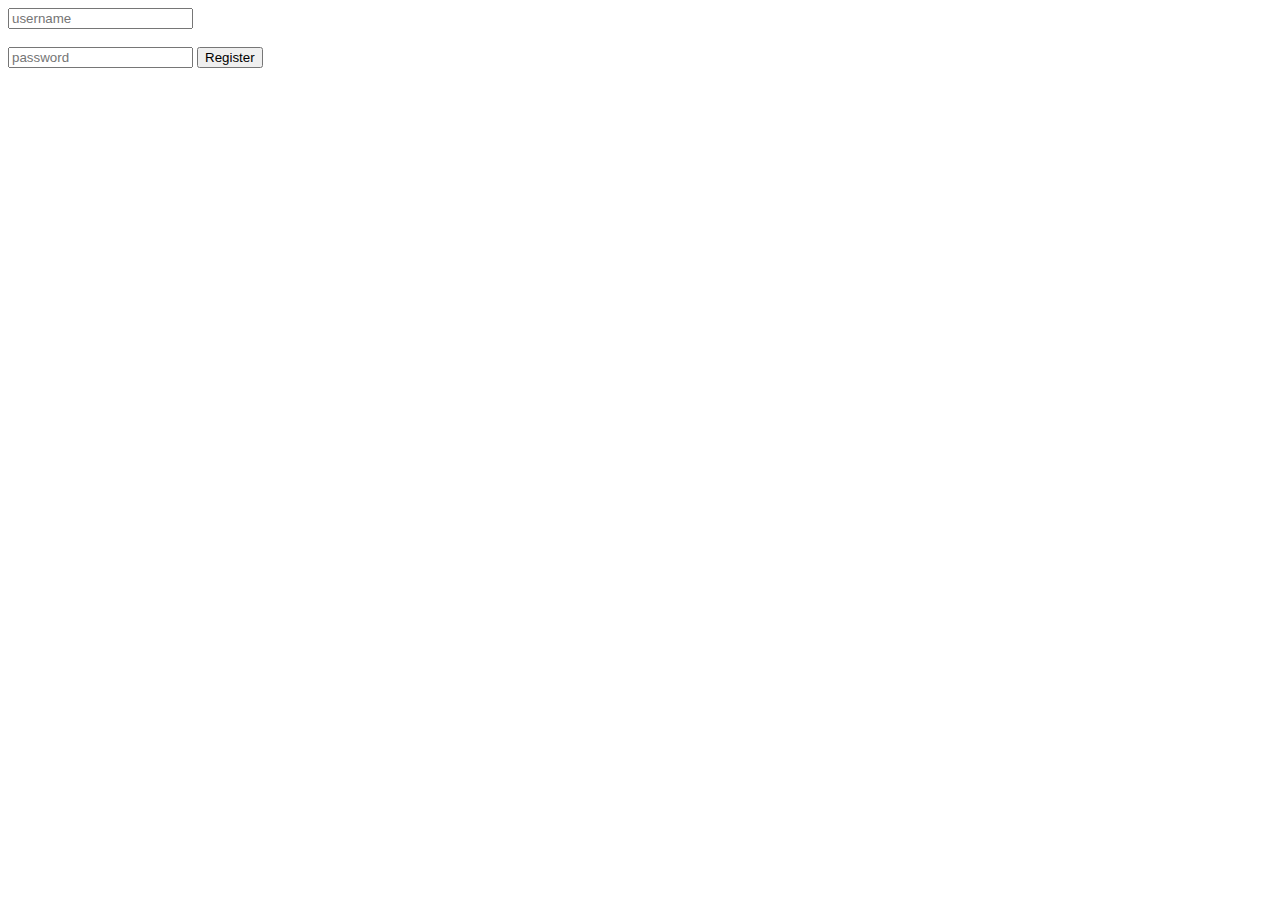
<file: change event.html>
<!DOCTYPE html>
<html lang="en">
<head>
    <meta charset="UTF-8">
    <meta name="viewport" content="width=device-width, initial-scale=1.0">
    <title>form event</title>
</head>
<body>
    <form action="/action">
    <input placeholder="username" type="text" id="user"/>
    <br>
    <br>
    <input placeholder="password" type="pass" id="pass"/>
    <button>Register</button>

    <script src="change event.js"></script>
</body>
</html>
</file>
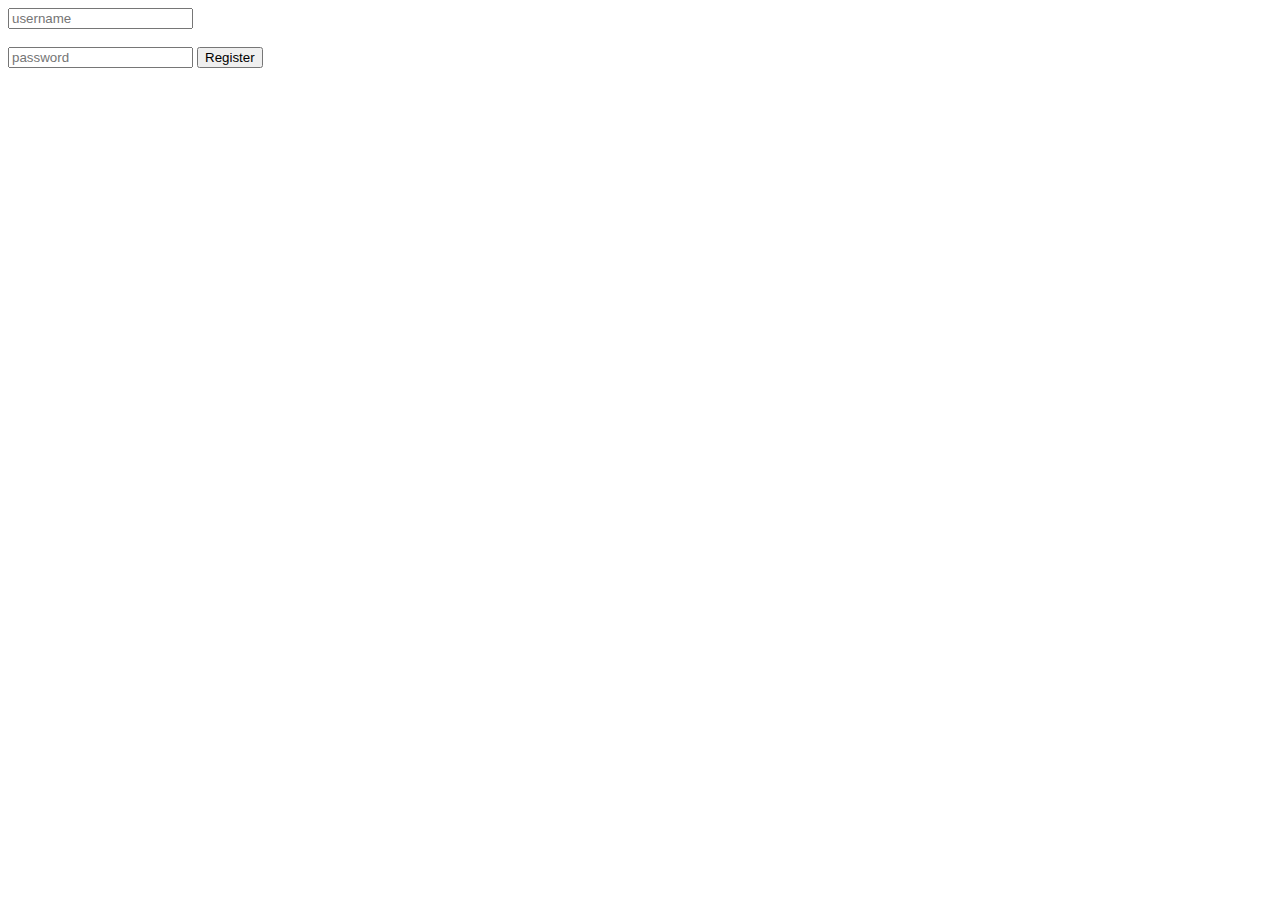
<file: form event.html>
<!DOCTYPE html>
<html lang="en">
<head>
    <meta charset="UTF-8">
    <meta name="viewport" content="width=device-width, initial-scale=1.0">
    <title>form event</title>
</head>
<body>
    <form action="/action">
    <input placeholder="username" type="text" id="user"/>
    <br>
    <br>
    <input placeholder="password" type="pass" id="pass"/>
    <button>Register</button>

    <script src="form event.js"></script>
</body>
</html>
</file>
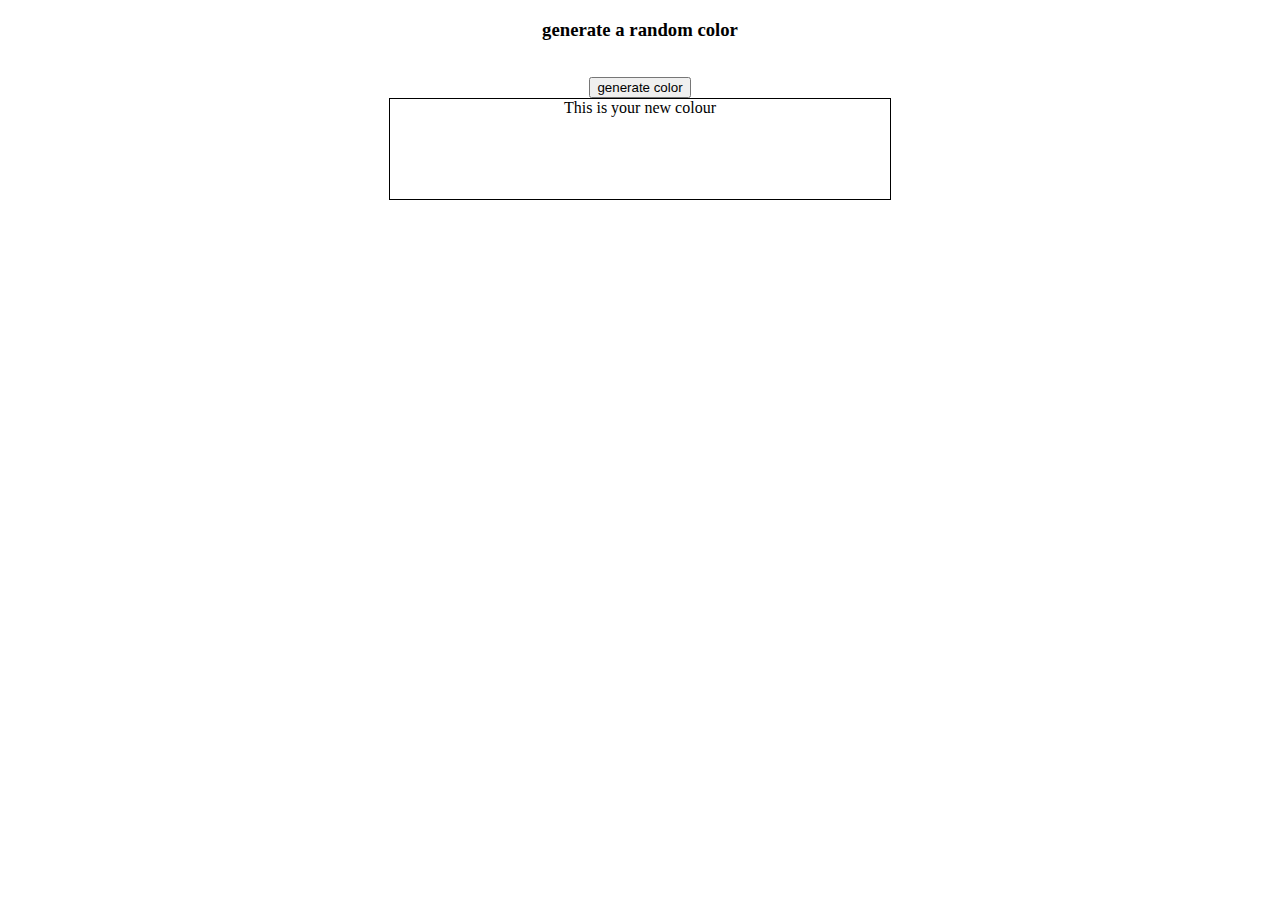
<file: generate a random color.html>
<!DOCTYPE html>
<html lang="en">
<head>
    <meta charset="UTF-8">
    <meta name="viewport" content="width=device-width, initial-scale=1.0">
    <title>generate a random color.html</title>
    <link rel="stylesheet" href="generate a random color.css"/>
</head>
<body>
    <h3>generate a random color</h3>
    <br>
    <button>generate color</button>
    <br/>
    
    <div> This is your  new colour</div>
    
    <script src="generate a random color.js"></script>
</body>
</html>
</file>
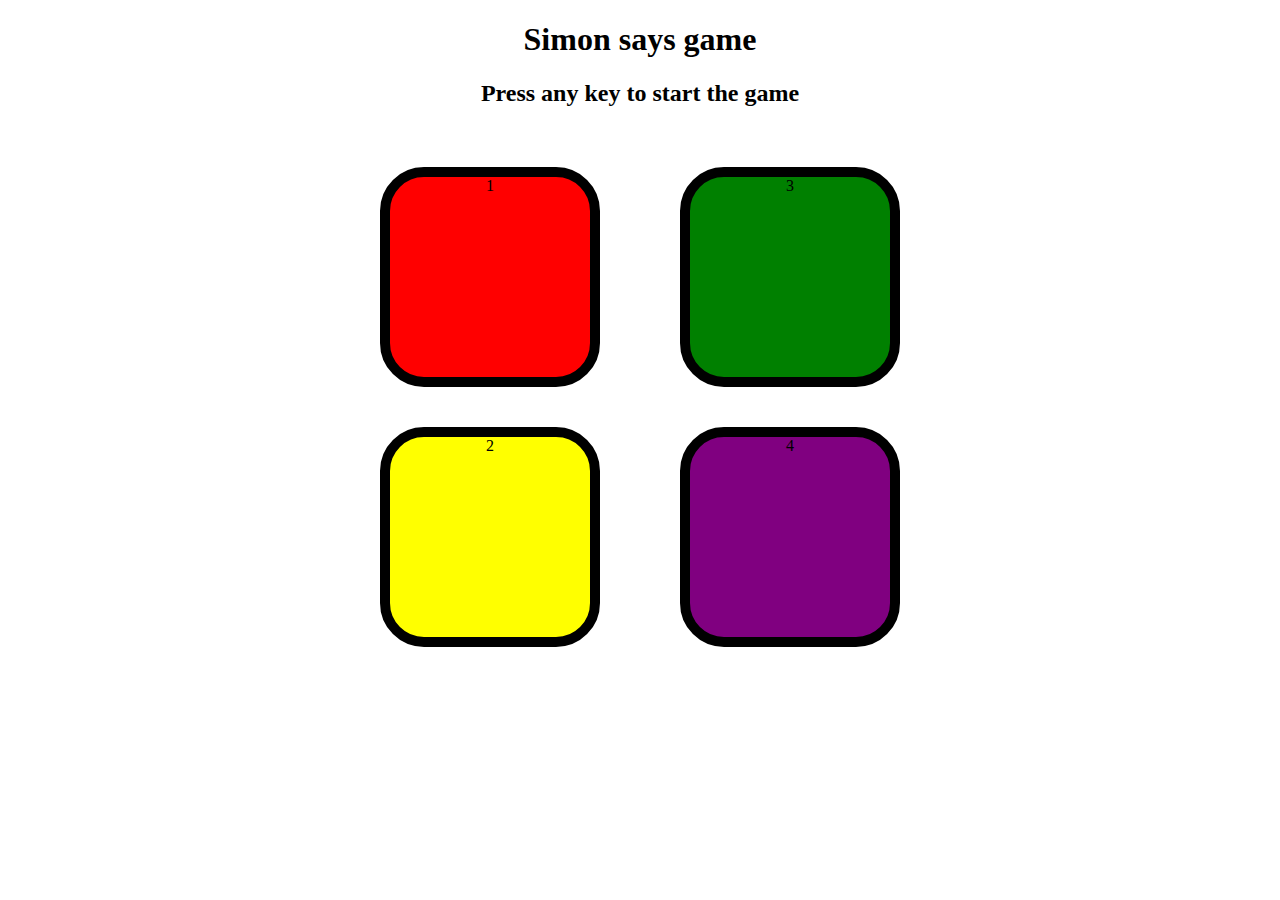
<file: simon says game.html>
<!DOCTYPE html>
<html lang="en">
  <head>
    <meta charset="UTF-8" />
    <meta name="viewport" content="width=device-width, initial-scale=1.0" />
    <title>simon says game</title>
    <link rel="stylesheet" href="simon says game.css" />
  </head>
  <body>
    <h1>Simon says game</h1>
    <h2>Press any key to start the game</h2>

    <div class="btn-container">
      <div class="line-one">
        <div class="btn red" type="button" >1</div>
        <div class="btn yellow" type="button">2</div>
      </div>

      <div class="line-two">
        <div class="btn green" type="button">3</div>
        <div class="btn purpl" type="button">4</div>
      </div>
    </div>
    <script src="simon says game.js"></script>
  </body>
</html>
</file>
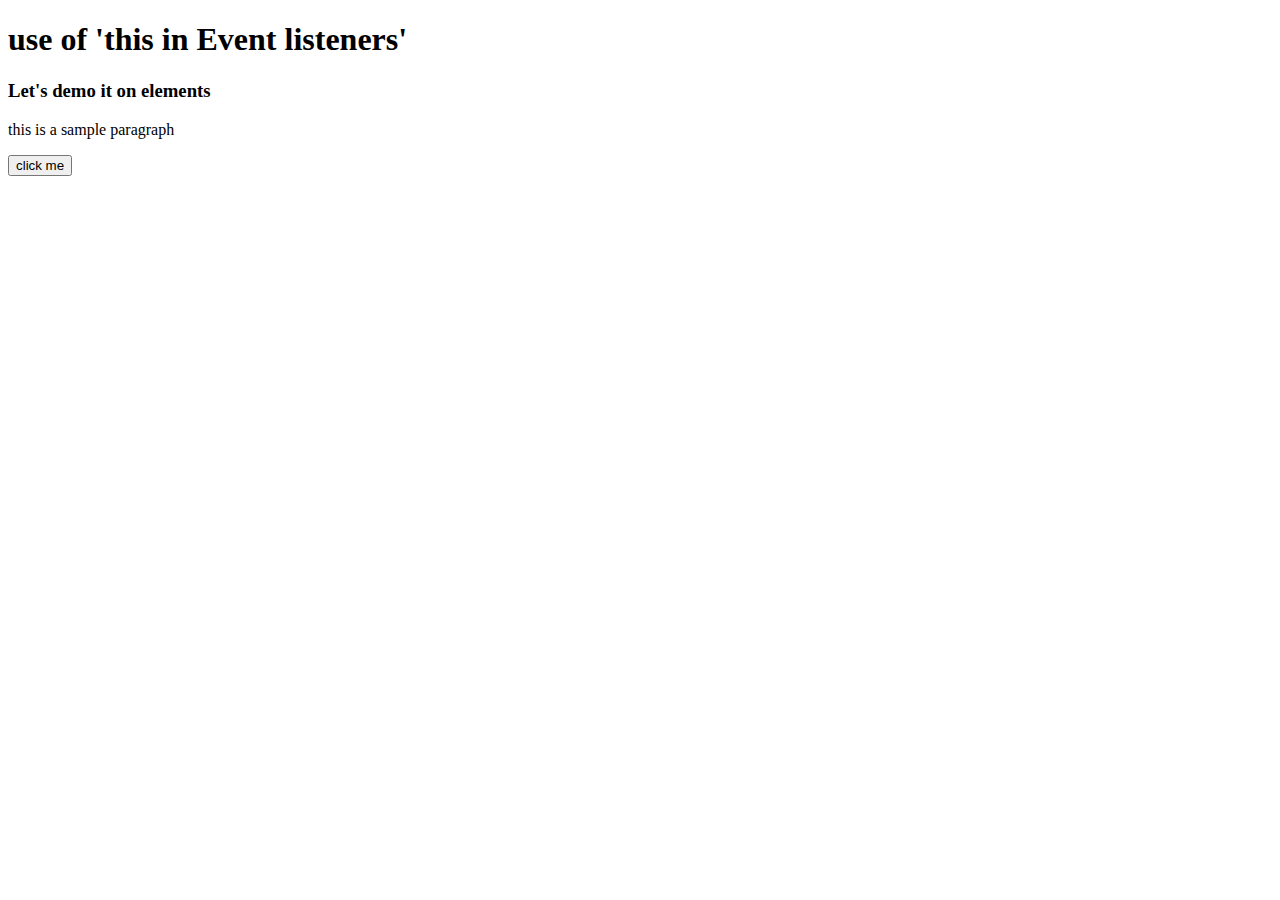
<file: this.html>
<!DOCTYPE html>
<html lang="en">
  <head>
    <meta charset="UTF-8" />
    <meta name="viewport" content="width=device-width, initial-scale=1.0" />
    <title>this is event listeners</title>
    <link rel="stylesheet" href="this.js" />
  </head>
  <body>
    <h1> use of 'this in Event listeners'</h1>
    <h3>Let's demo it on elements</h3>
    <p>this is a sample paragraph</p>
    <button>click me</button>
    <script src="this.js"></script>
  </body>
</html>
</file>
<file: generate a random color.css>
div{
    height: 100px;
    width: 500px;
    border: 1px solid black;
    margin: auto;
}
body{
    text-align: center;
}
</file>
<file: simon says game.css>
body{
    text-align: center;
}
.btn{
    height: 200px;
    width: 200px;
    border-radius: 20%;
    border: 10px solid black;
    margin: 2.5rem;
}
.btn-container{
    display: flex;
    justify-content: center;
}
.yellow{
    background-color: yellow;
}
.red{
    background-color: red;

}

.purpl{
    background-color: purple;
}
.green{
    background-color: green;
}
.flash{
    background-color: white;
}
</file>
